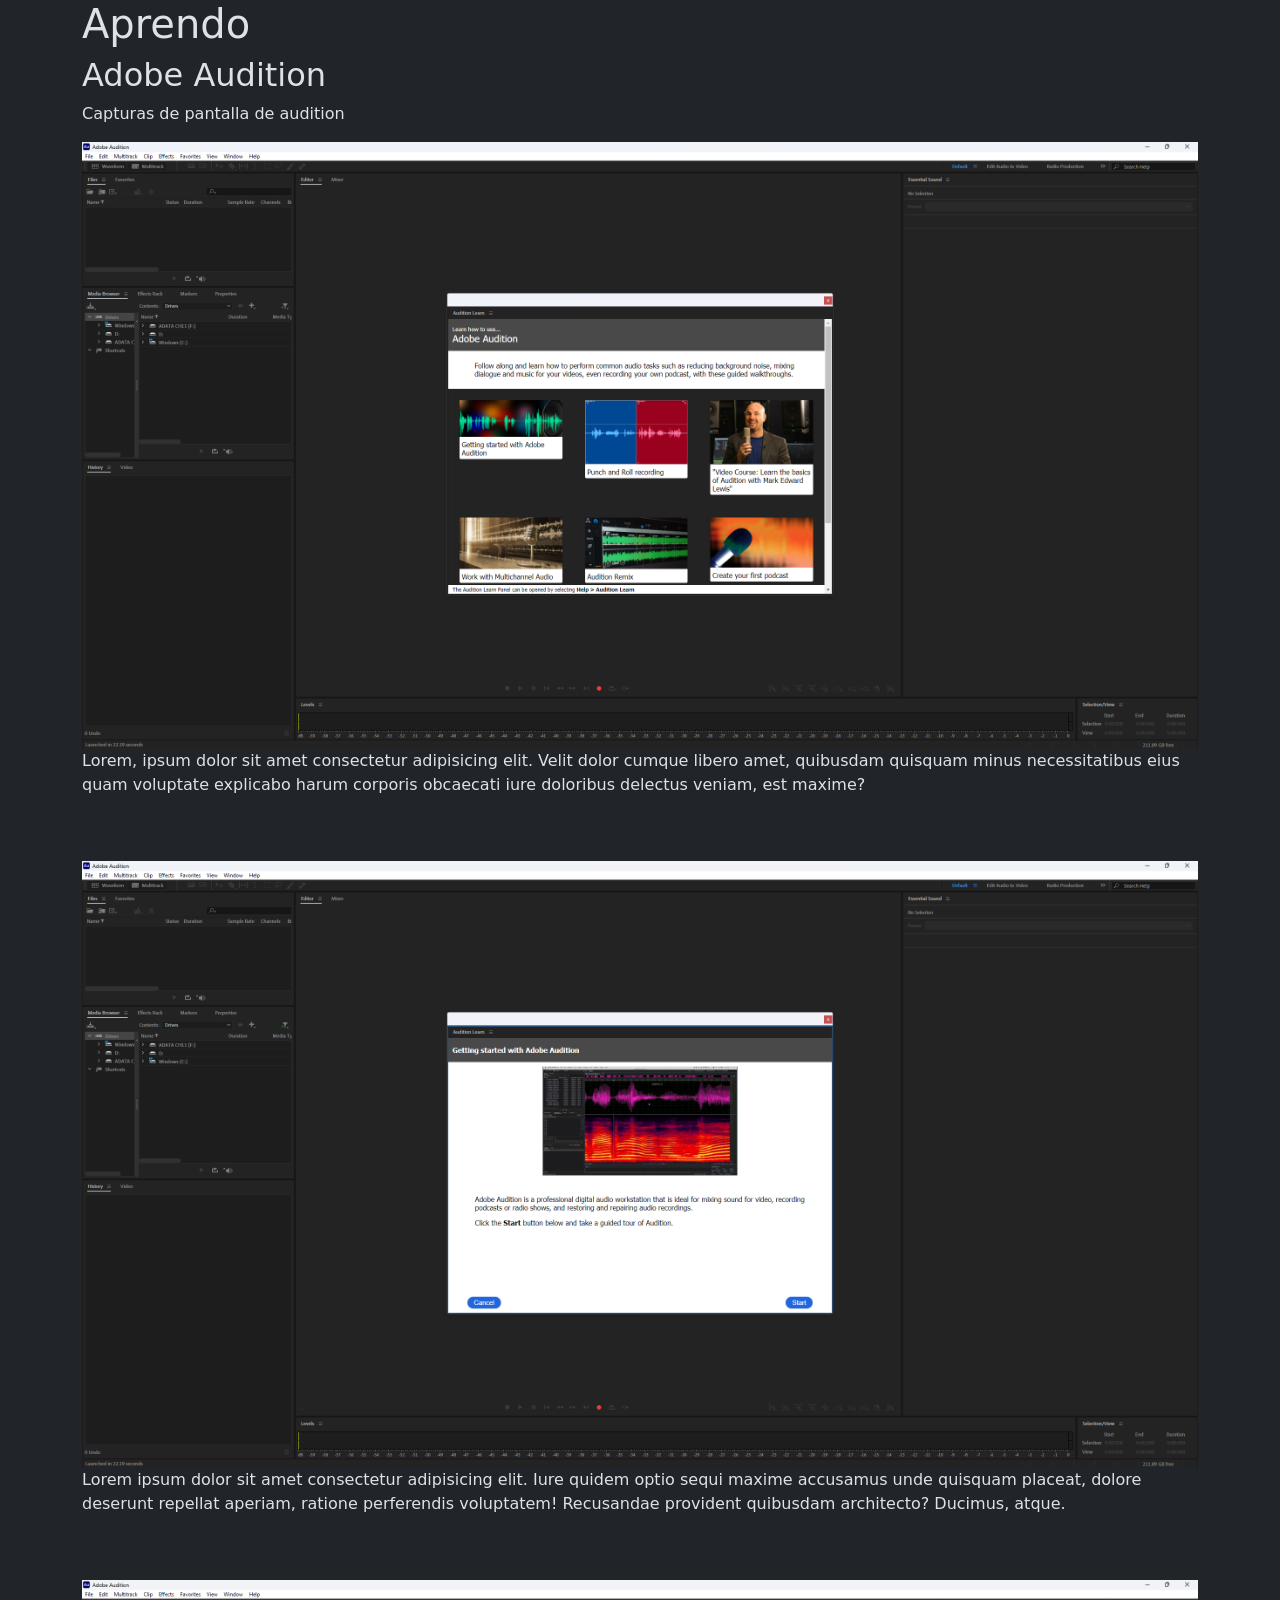
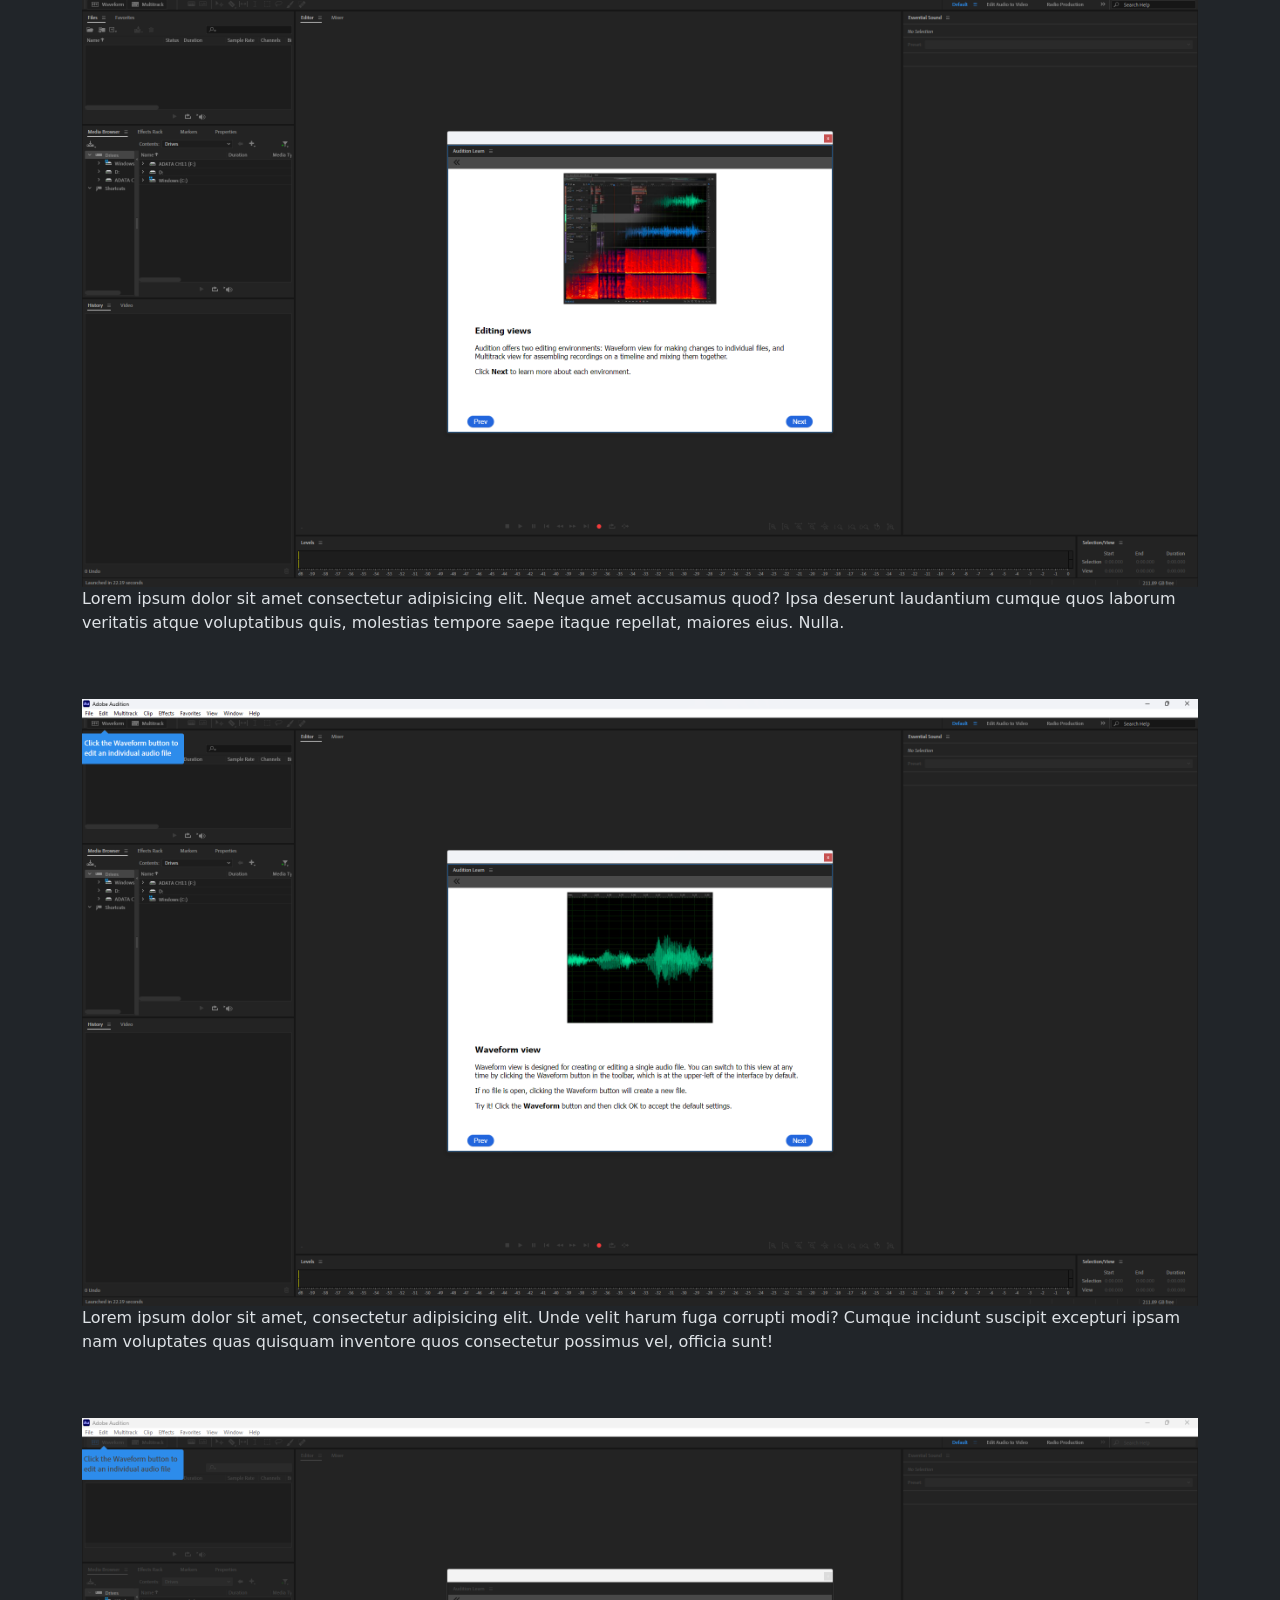
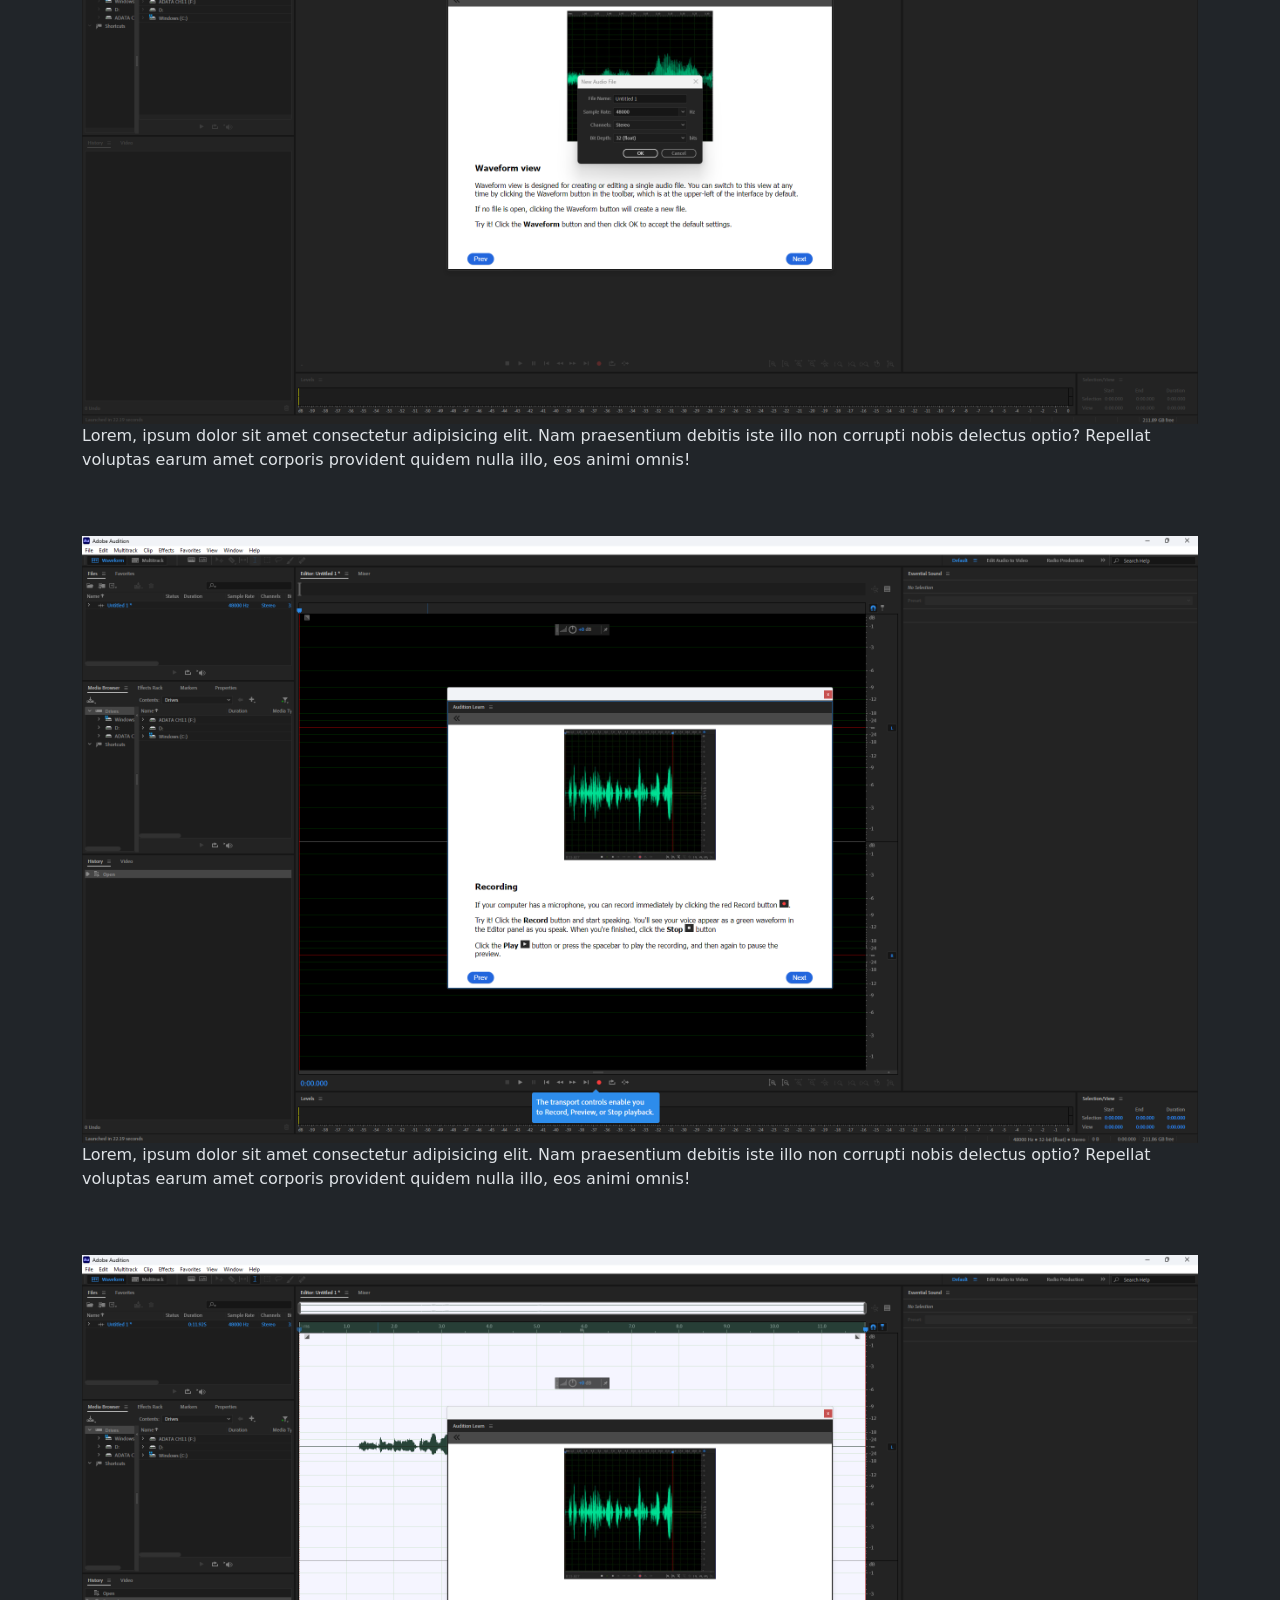
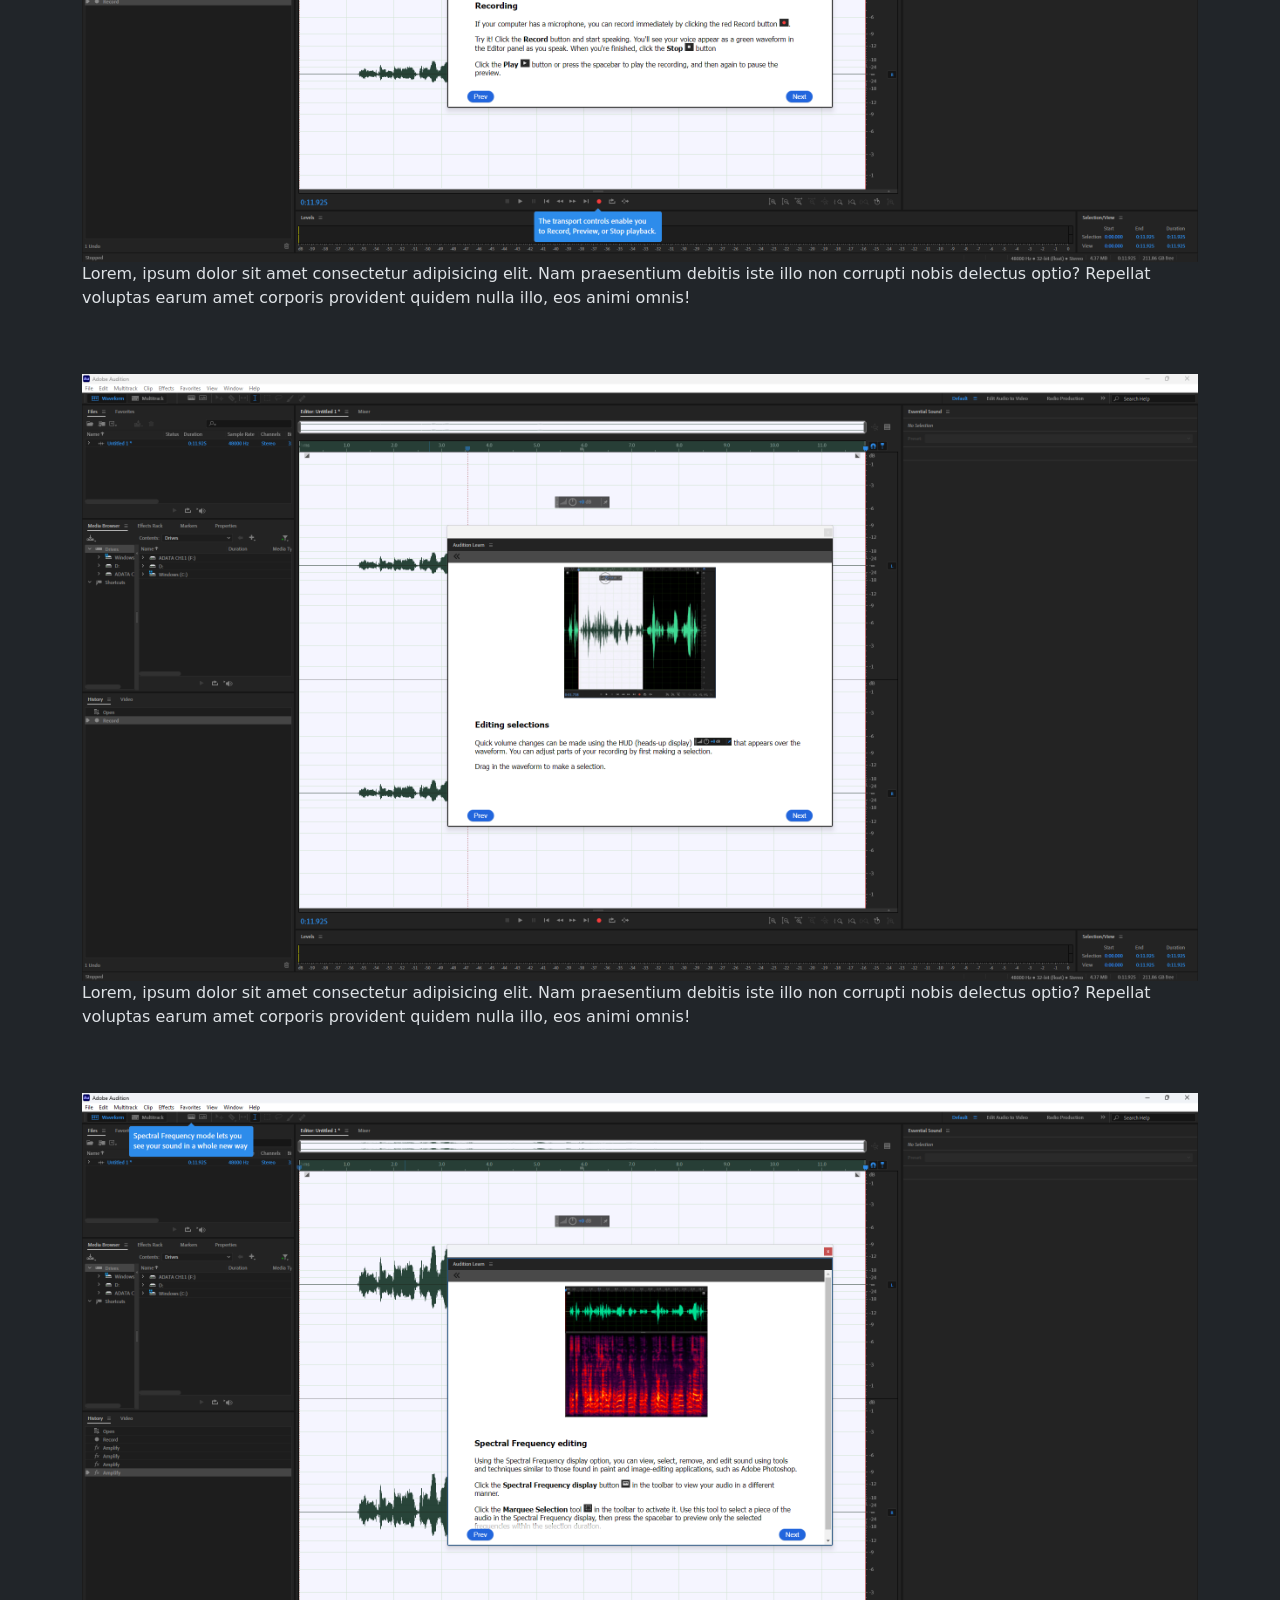
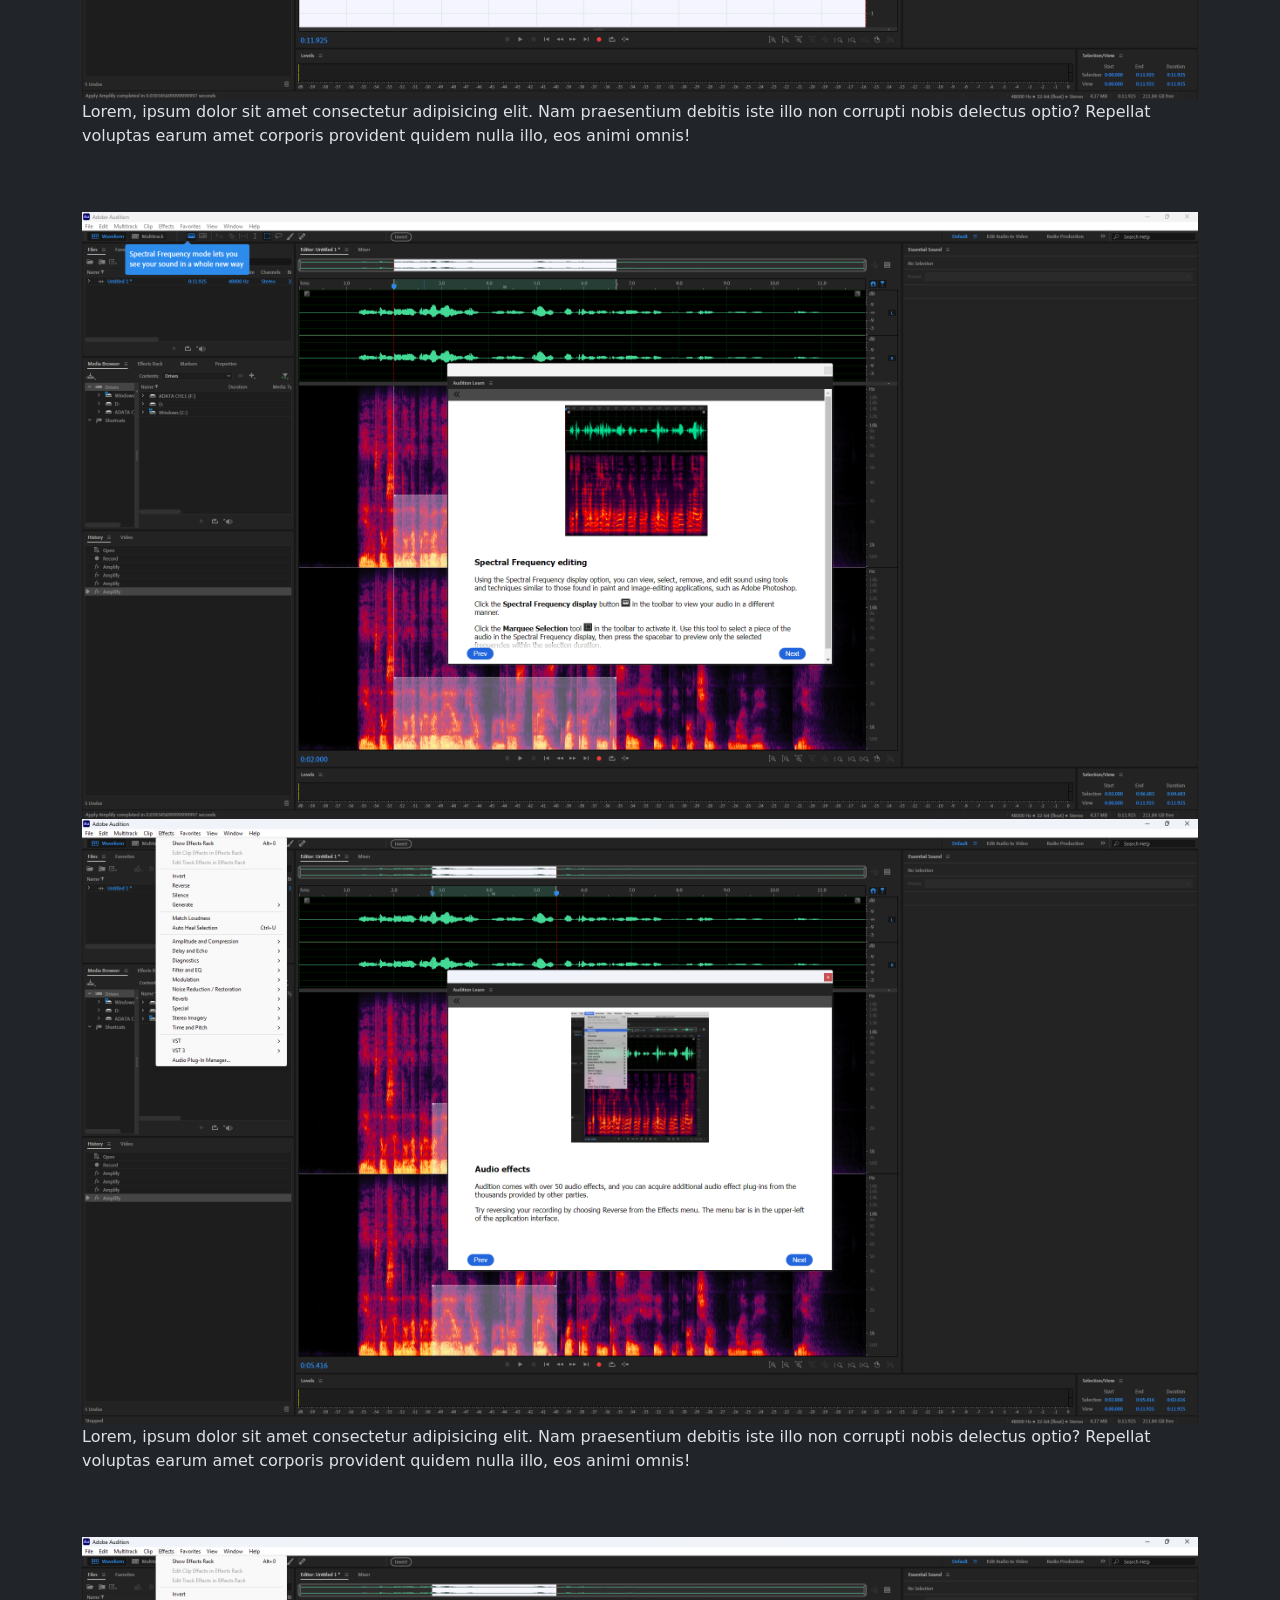
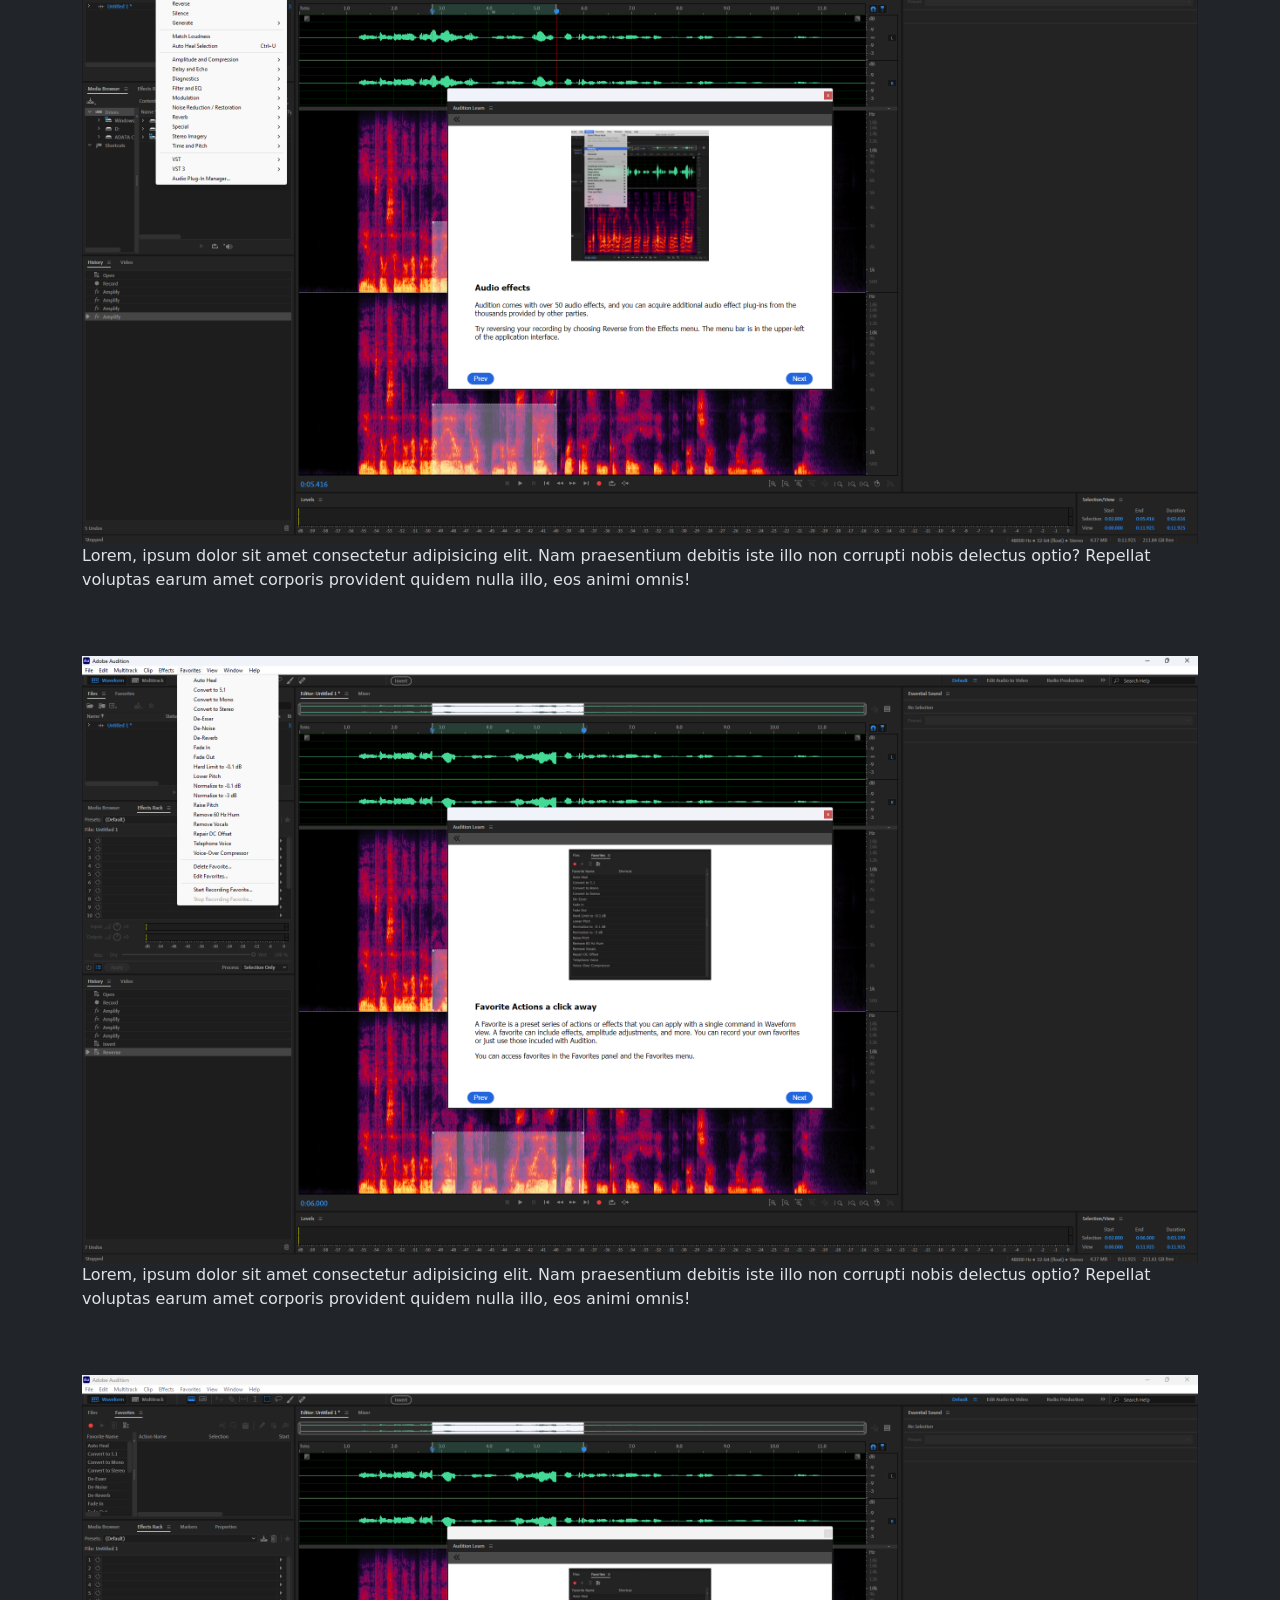
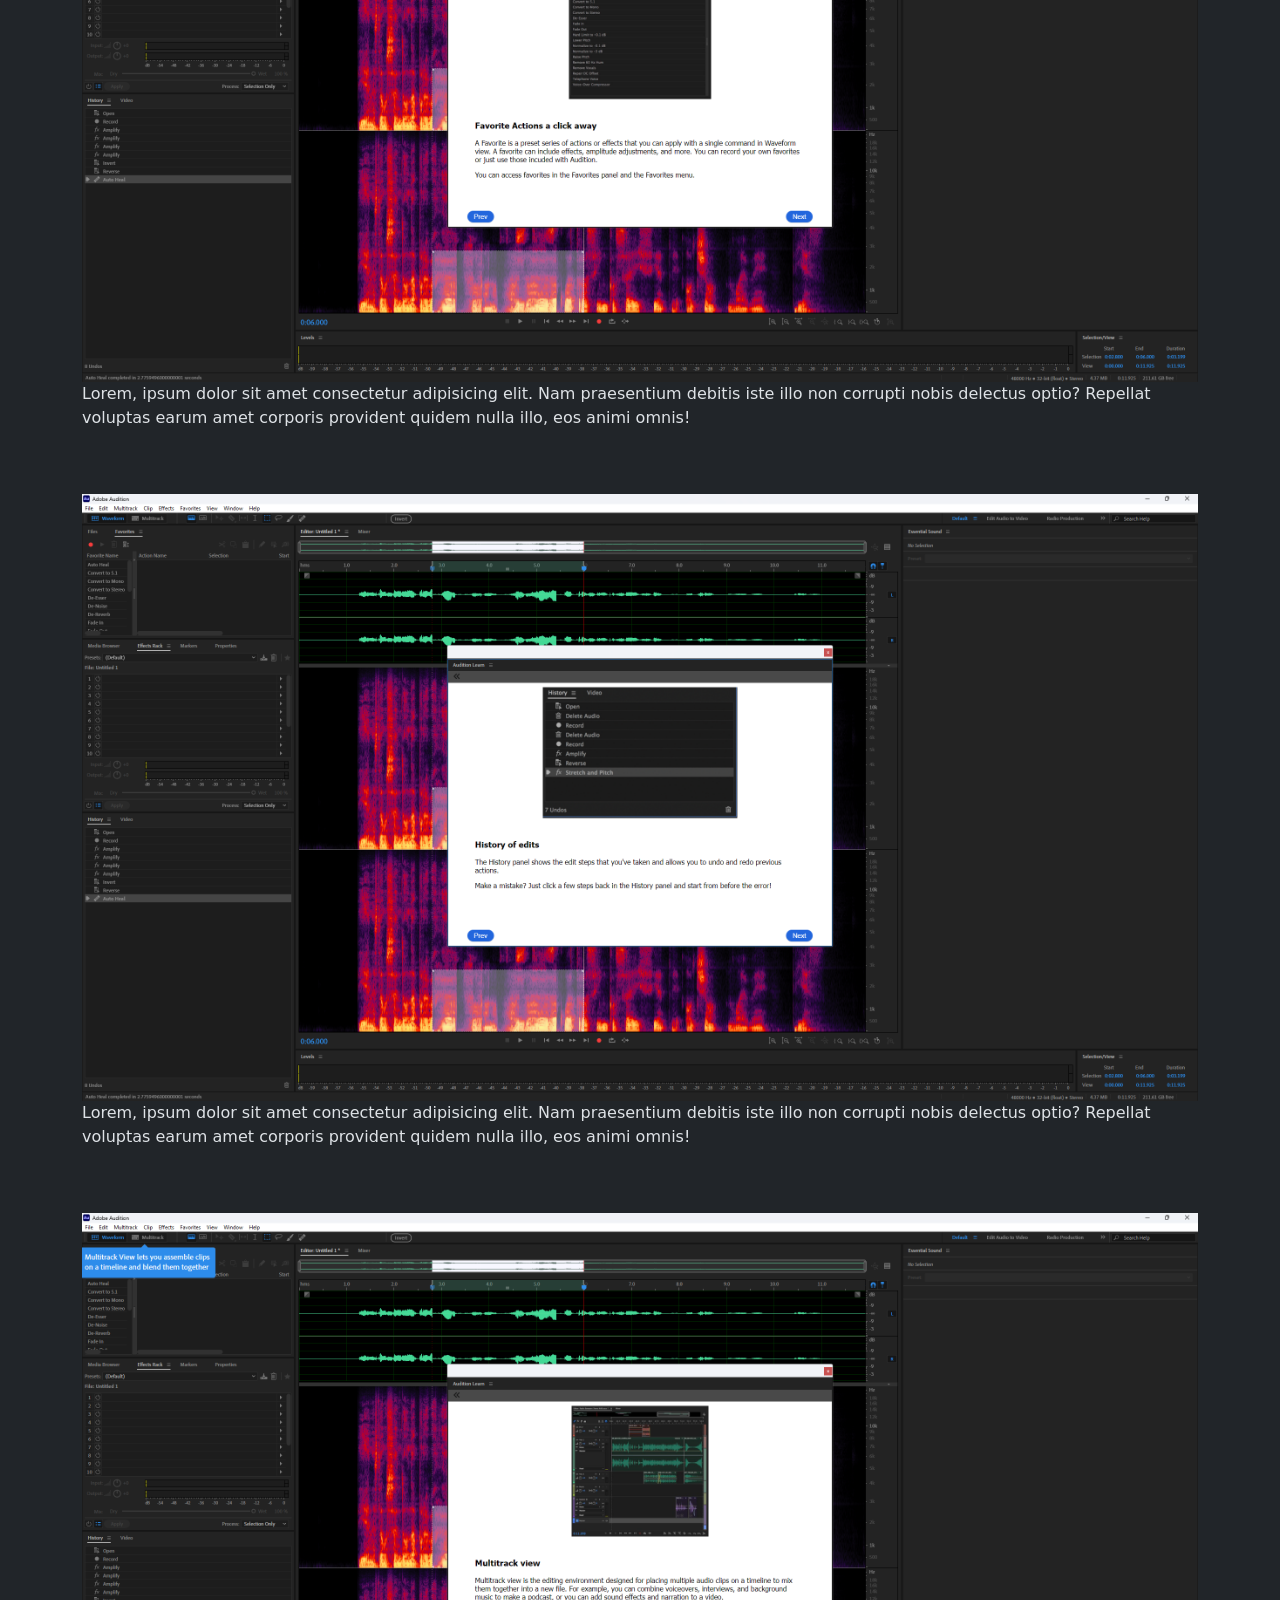
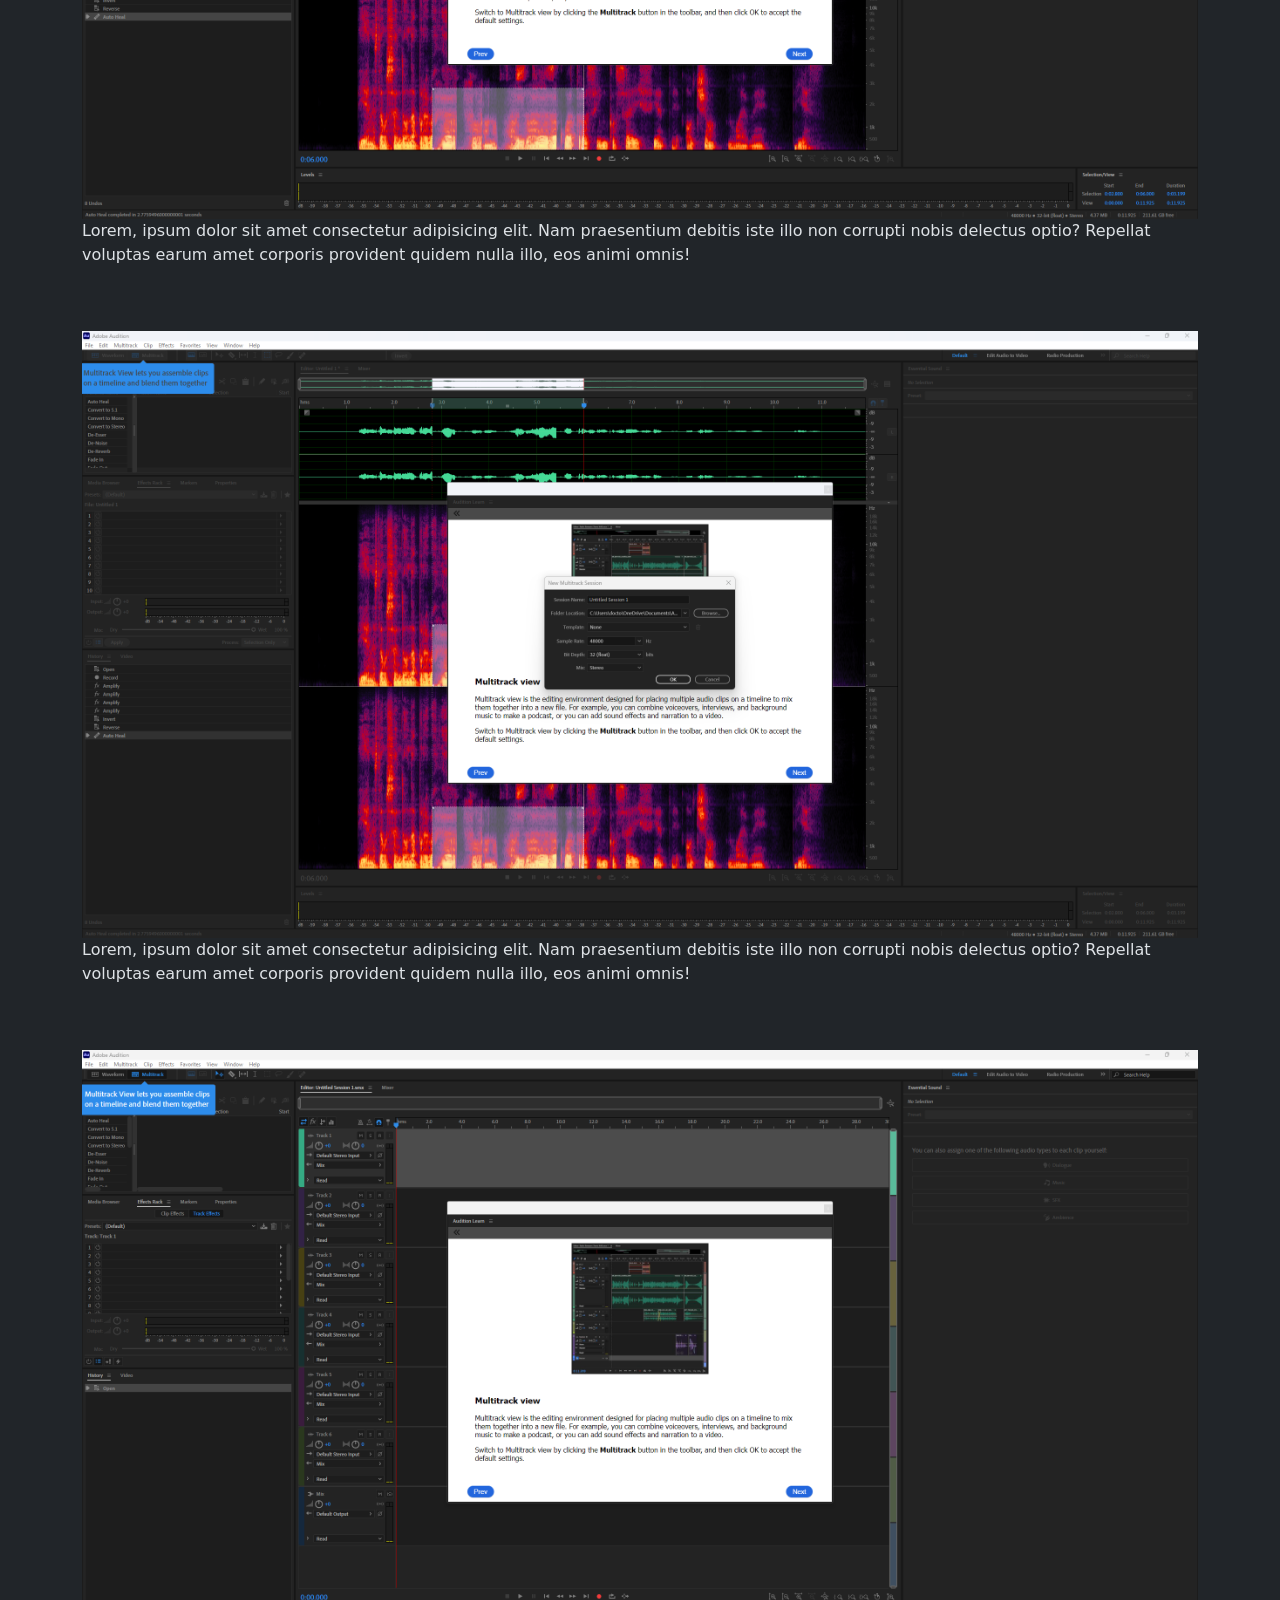
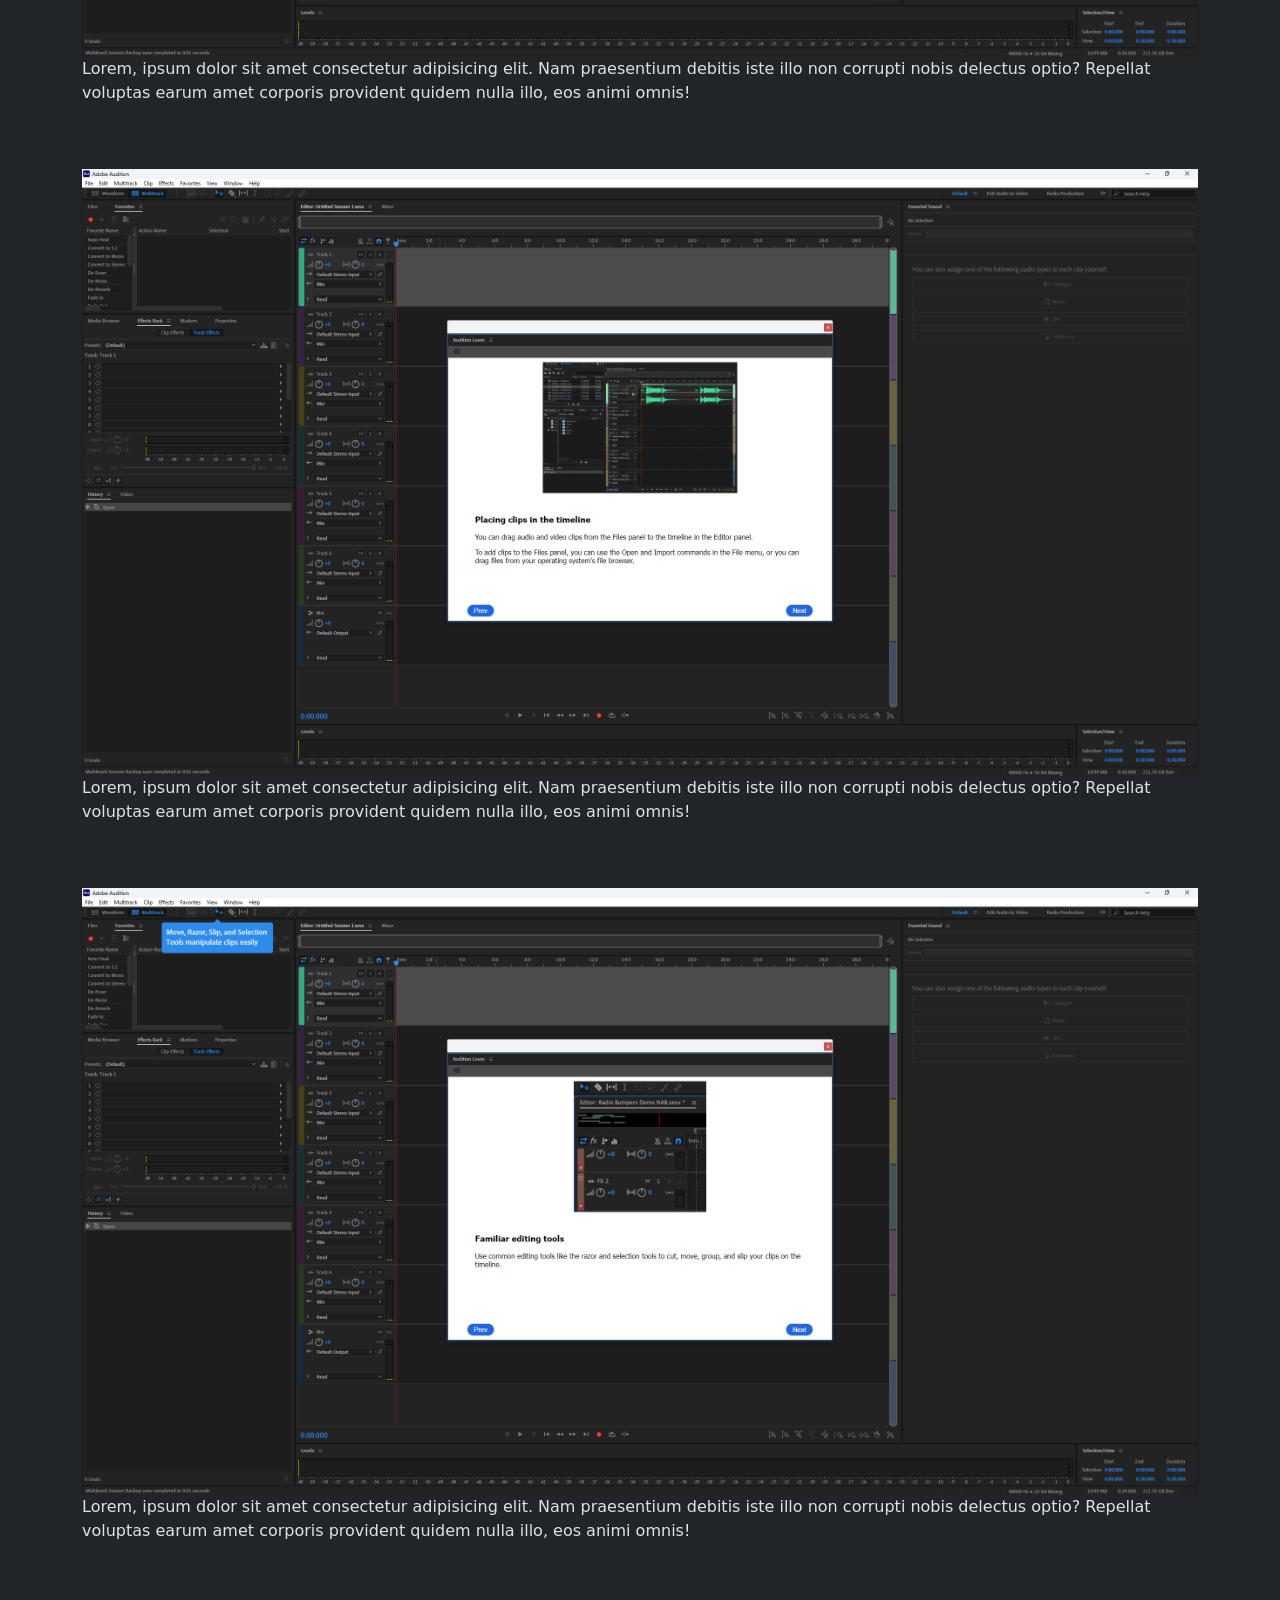
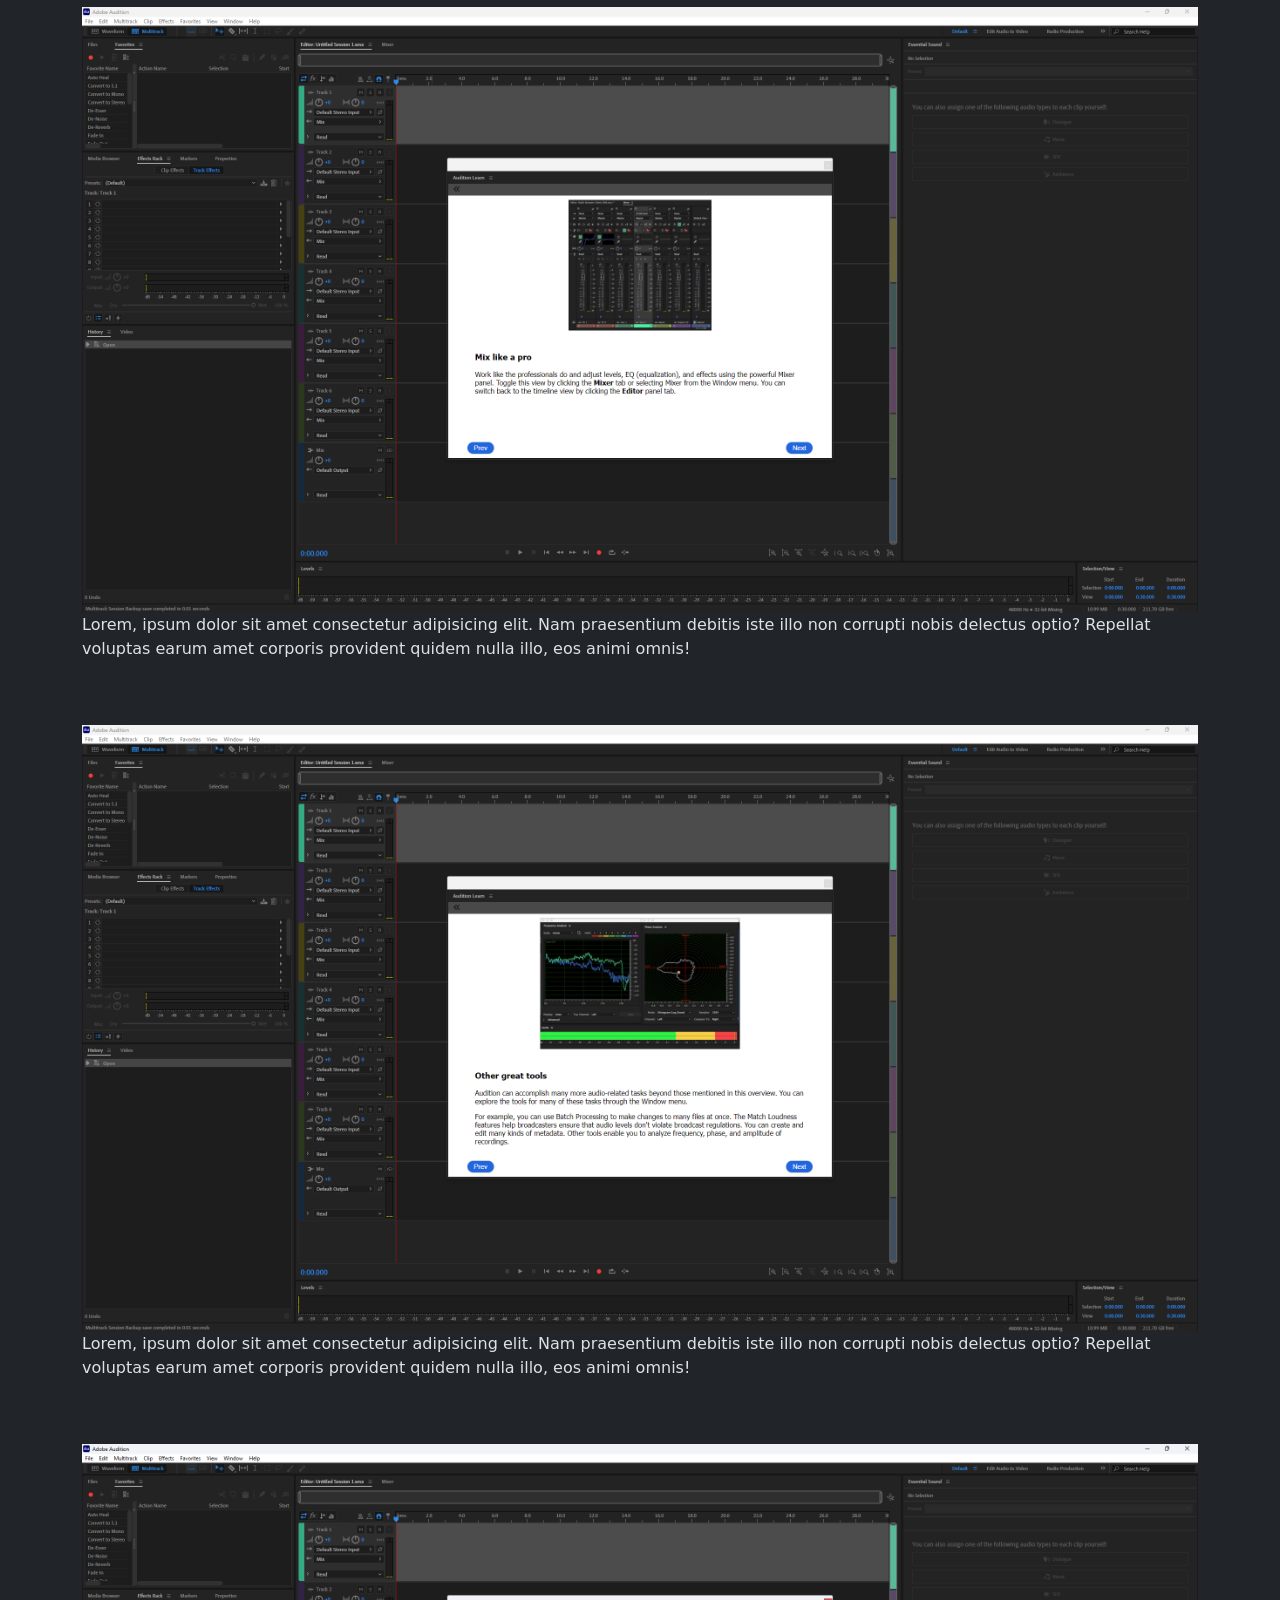
<file: audition/audition.html>
<!DOCTYPE html>
<html lang="en" data-bs-theme="dark">
<head>
  <meta charset="UTF-8">
  <meta name="viewport" content="width=device-width, initial-scale=1.0">
  <title>Adobe Audition</title>
   <link href="https://cdn.jsdelivr.net/npm/bootstrap@5.3.8/dist/css/bootstrap.min.css" rel="stylesheet" integrity="sha384-sRIl4kxILFvY47J16cr9ZwB07vP4J8+LH7qKQnuqkuIAvNWLzeN8tE5YBujZqJLB" crossorigin="anonymous">
</head>
<body>
  <div class="container">
    <h1>Aprendo</h1>
    <h2>Adobe Audition</h2>
    <p>Capturas de pantalla de audition</p>
    <img src="./img/01interfaz.png" class="img-fluid" alt="...">
    <p>Lorem, ipsum dolor sit amet consectetur adipisicing elit. Velit dolor cumque libero amet, quibusdam quisquam minus necessitatibus eius quam voluptate explicabo harum corporis obcaecati iure doloribus delectus veniam, est maxime?</p> <br> <br>
    <img src="./img/02Audition01.png" class="img-fluid" alt="...">
    <p>Lorem ipsum dolor sit amet consectetur adipisicing elit. Iure quidem optio sequi maxime accusamus unde quisquam placeat, dolore deserunt repellat aperiam, ratione perferendis voluptatem! Recusandae provident quibusdam architecto? Ducimus, atque.</p> <br> <br>
    <img src="./img/03Audition01.png" class="img-fluid" alt="...">
    <p>Lorem ipsum dolor sit amet consectetur adipisicing elit. Neque amet accusamus quod? Ipsa deserunt laudantium cumque quos laborum veritatis atque voluptatibus quis, molestias tempore saepe itaque repellat, maiores eius. Nulla.</p><br> <br>
    <img src="./img/04Audition01.png" class="img-fluid" alt="...">
    <p>Lorem ipsum dolor sit amet, consectetur adipisicing elit. Unde velit harum fuga corrupti modi? Cumque incidunt suscipit excepturi ipsam nam voluptates quas quisquam inventore quos consectetur possimus vel, officia sunt!</p>
    <br> <br> 
    <img src="./img/05Audition01.png" class="img-fluid" alt="...">
    <p>Lorem, ipsum dolor sit amet consectetur adipisicing elit. Nam praesentium debitis iste illo non corrupti nobis delectus optio? Repellat voluptas earum amet corporis provident quidem nulla illo, eos animi omnis!</p>
    <br> <br>
    <img src="./img/06Audition01.png" class="img-fluid" alt="...">
        <p>Lorem, ipsum dolor sit amet consectetur adipisicing elit. Nam praesentium debitis iste illo non corrupti nobis delectus optio? Repellat voluptas earum amet corporis provident quidem nulla illo, eos animi omnis!</p>
    <br> <br>
    <img src="./img/07Audition01.png" class="img-fluid" alt="...">
    <p>Lorem, ipsum dolor sit amet consectetur adipisicing elit. Nam praesentium debitis iste illo non corrupti nobis delectus optio? Repellat voluptas earum amet corporis provident quidem nulla illo, eos animi omnis!</p>
    <br> <br>
    <img src="./img/08Audition01.png" class="img-fluid" alt="...">
    <p>Lorem, ipsum dolor sit amet consectetur adipisicing elit. Nam praesentium debitis iste illo non corrupti nobis delectus optio? Repellat voluptas earum amet corporis provident quidem nulla illo, eos animi omnis!</p>
    <br> <br>
    <img src="./img/09Audition01.png" class="img-fluid" alt="...">
    <p>Lorem, ipsum dolor sit amet consectetur adipisicing elit. Nam praesentium debitis iste illo non corrupti nobis delectus optio? Repellat voluptas earum amet corporis provident quidem nulla illo, eos animi omnis!</p>
    <br> <br>
    <img src="./img/10Audition01.png" class="img-fluid" alt="...">

    <img src="./img/11Audition01.png" class="img-fluid" alt="...">
    <p>Lorem, ipsum dolor sit amet consectetur adipisicing elit. Nam praesentium debitis iste illo non corrupti nobis delectus optio? Repellat voluptas earum amet corporis provident quidem nulla illo, eos animi omnis!</p>
    <br> <br>
    <img src="./img/12Audition01.png" class="img-fluid" alt="...">
    <p>Lorem, ipsum dolor sit amet consectetur adipisicing elit. Nam praesentium debitis iste illo non corrupti nobis delectus optio? Repellat voluptas earum amet corporis provident quidem nulla illo, eos animi omnis!</p>
    <br> <br>
    <img src="./img/13Audition01.png" class="img-fluid" alt="...">
    <p>Lorem, ipsum dolor sit amet consectetur adipisicing elit. Nam praesentium debitis iste illo non corrupti nobis delectus optio? Repellat voluptas earum amet corporis provident quidem nulla illo, eos animi omnis!</p>
    <br> <br>
    <img src="./img/14Audition01.png" class="img-fluid" alt="...">
    <p>Lorem, ipsum dolor sit amet consectetur adipisicing elit. Nam praesentium debitis iste illo non corrupti nobis delectus optio? Repellat voluptas earum amet corporis provident quidem nulla illo, eos animi omnis!</p>
    <br> <br>
    <img src="./img/15Audition01.png" class="img-fluid" alt="...">
    <p>Lorem, ipsum dolor sit amet consectetur adipisicing elit. Nam praesentium debitis iste illo non corrupti nobis delectus optio? Repellat voluptas earum amet corporis provident quidem nulla illo, eos animi omnis!</p>
    <br> <br>
    <img src="./img/16Audition01.png" class="img-fluid" alt="...">
    <p>Lorem, ipsum dolor sit amet consectetur adipisicing elit. Nam praesentium debitis iste illo non corrupti nobis delectus optio? Repellat voluptas earum amet corporis provident quidem nulla illo, eos animi omnis!</p>
    <br> <br>
    <img src="./img/17Audition01.png" class="img-fluid" alt="...">
    <p>Lorem, ipsum dolor sit amet consectetur adipisicing elit. Nam praesentium debitis iste illo non corrupti nobis delectus optio? Repellat voluptas earum amet corporis provident quidem nulla illo, eos animi omnis!</p>
    <br> <br>
    <img src="./img/18Audition01.png" class="img-fluid" alt="...">
    <p>Lorem, ipsum dolor sit amet consectetur adipisicing elit. Nam praesentium debitis iste illo non corrupti nobis delectus optio? Repellat voluptas earum amet corporis provident quidem nulla illo, eos animi omnis!</p>
    <br> <br>
    <img src="./img/19Audition01.png" class="img-fluid" alt="...">
    <p>Lorem, ipsum dolor sit amet consectetur adipisicing elit. Nam praesentium debitis iste illo non corrupti nobis delectus optio? Repellat voluptas earum amet corporis provident quidem nulla illo, eos animi omnis!</p>
    <br> <br>
    <img src="./img/20Audition01.png" class="img-fluid" alt="...">
    <p>Lorem, ipsum dolor sit amet consectetur adipisicing elit. Nam praesentium debitis iste illo non corrupti nobis delectus optio? Repellat voluptas earum amet corporis provident quidem nulla illo, eos animi omnis!</p>
    <br> <br>
    <img src="./img/21Audition01.png" class="img-fluid" alt="...">
    <p>Lorem, ipsum dolor sit amet consectetur adipisicing elit. Nam praesentium debitis iste illo non corrupti nobis delectus optio? Repellat voluptas earum amet corporis provident quidem nulla illo, eos animi omnis!</p>
    <br> <br>
    <img src="./img/22Audition01.png" class="img-fluid" alt="...">
    <p>Lorem, ipsum dolor sit amet consectetur adipisicing elit. Nam praesentium debitis iste illo non corrupti nobis delectus optio? Repellat voluptas earum amet corporis provident quidem nulla illo, eos animi omnis!</p>
    <br> <br>
    <img src="./img/23Audition01.png" class="img-fluid" alt="...">
    <p>Lorem, ipsum dolor sit amet consectetur adipisicing elit. Nam praesentium debitis iste illo non corrupti nobis delectus optio? Repellat voluptas earum amet corporis provident quidem nulla illo, eos animi omnis!</p>
    <br> <br>
    <img src="./img/24Audition01.png" class="img-fluid" alt="...">
    <p>Lorem, ipsum dolor sit amet consectetur adipisicing elit. Nam praesentium debitis iste illo non corrupti nobis delectus optio? Repellat voluptas earum amet corporis provident quidem nulla illo, eos animi omnis!</p>
    <br> <br>
    <img src="./img/25Audition01.png" class="img-fluid" alt="...">
    <p>Lorem, ipsum dolor sit amet consectetur adipisicing elit. Nam praesentium debitis iste illo non corrupti nobis delectus optio? Repellat voluptas earum amet corporis provident quidem nulla illo, eos animi omnis!</p>
    <br> <br>

    <p>EXTRAS</p>

    <ul>
      <li><a href="https://www.adobe.com/es/learn/audition">Learn audition</a>  </li>S
      <li><a href="https://helpx.adobe.com/audition/desktop.html?mv=product&mv2=au#access_token=eyJhbGciOiJSUzI1NiIsIng1dSI6Imltc19uYTEta2V5LWF0LTEuY2VyIiwia2lkIjoiaW1zX25hMS1rZXktYXQtMSIsIml0dCI6ImF0In0.[base64].[base64]&token_type=bearer&expires_in=86399993">Audition Help</a></li>
    </ul>
  </div>
   <script src="https://cdn.jsdelivr.net/npm/bootstrap@5.3.8/dist/js/bootstrap.bundle.min.js" integrity="sha384-FKyoEForCGlyvwx9Hj09JcYn3nv7wiPVlz7YYwJrWVcXK/BmnVDxM+D2scQbITxI" crossorigin="anonymous"></script>
</body>
</html>
</file>
